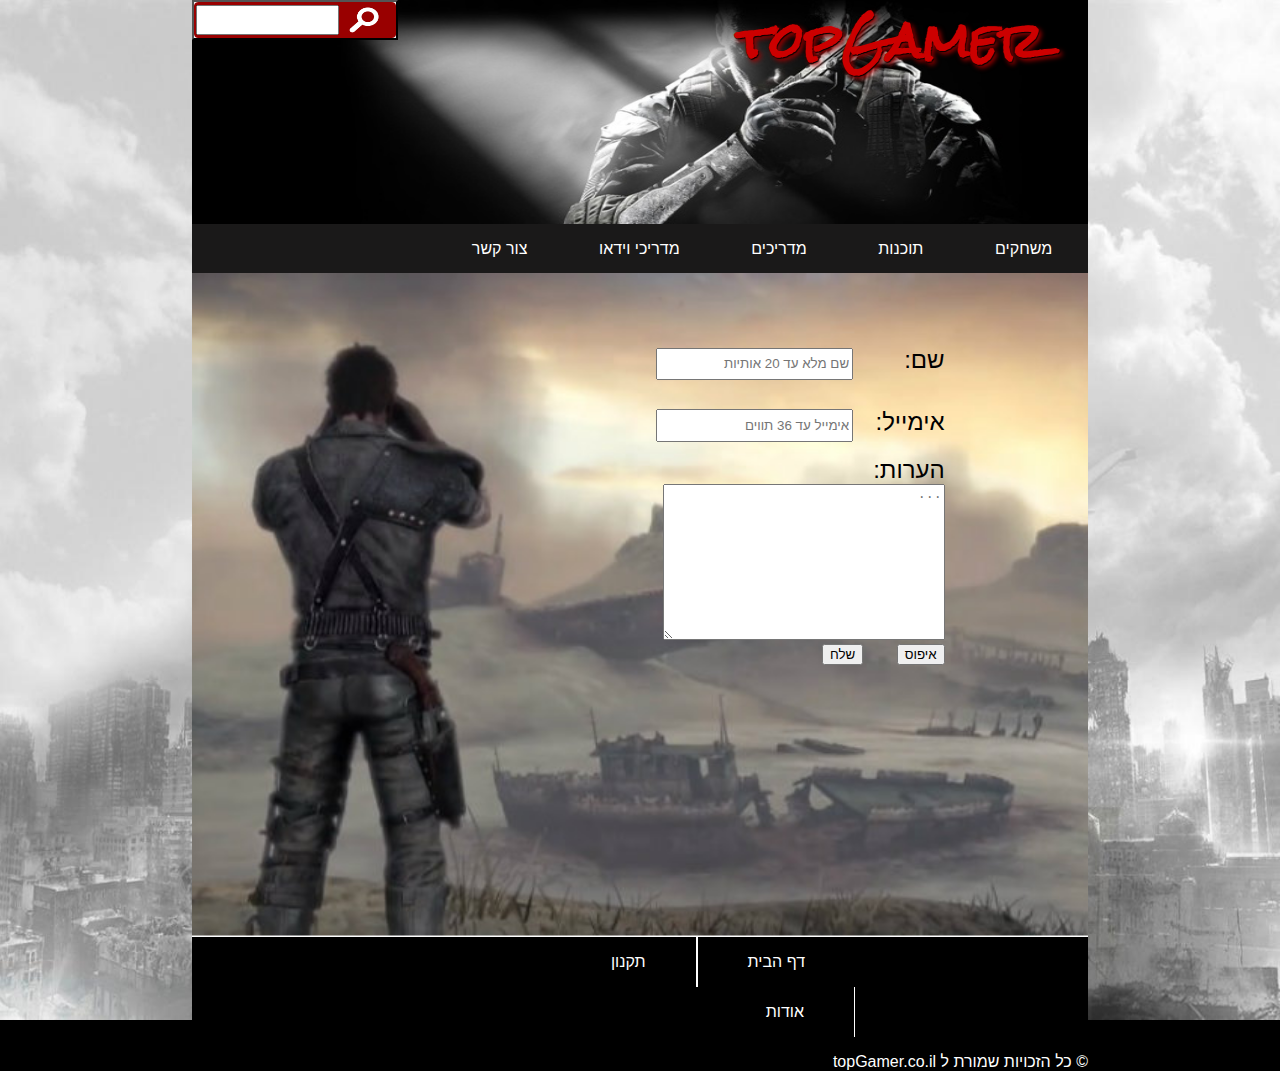
<file: contact.html>
<!DOCTYPE HTML>

<html ng-app="inputDataApp">

	<head>
		<meta name="viewport" content="width=device-width, initial-scale=1">
		<meta http-equiv="Content-Type" content="text/html; charset=UTF-8" />
		<title>top gamer</title>
		<link rel="stylesheet" href="css/style.css" />
		<link rel="stylesheet" href="css/test.css" />
		<script src="http://html5shiv.googlecode.com/svn/trunk/html5.js"></script>
		<link href='https://fonts.googleapis.com/css?family=Rock+Salt' rel='stylesheet' type='text/css'>

	</head>

	<body>
		<div id="container">
			<header>
				<div id="logo">
					<a href="index.html">topGamer</a>
				</div>
				<div id="search">

					<button id="search_btn" type="submit">
						<input id="search_input" type="text"/>
					</button>

				</div>
			</header>
			<nav id="main-nav">
				<ul>
					<li>
						<a href="games.html">משחקים</a>
						<ul>
							<li>
								<a href="#">משחקים בתשלום</a>
							</li>
							<li>
								<a href="#">משחקים בחינם</a>
							</li>
						</ul>
					</li>
					<li>
						<a href="softwares.html">תוכנות</a>
					</li>
					<li>
						<a href="guides.html">מדריכים</a>
					</li>
					<li>
						<a href="update.html">מדריכי וידאו</a>
					</li>
					<li>
						<a href="#">צור קשר</a>
					</li>
				</ul>

			</nav>
			<section id="contact_section">
				<form id="contact_form">
					<label for="name"> שם: </label>
					<input id="cf_name" type="text" maxlength="20" placeholder="שם מלא עד 20 אותיות" required  />
					<br />
					<label for="name"> אימייל: </label>
					<input type="email" required="" maxlength="25" placeholder="אימייל עד 36 תווים" />
					<br />
					<label for="comments"> הערות:</label>
					<br />
					<textarea id="cf_comments" rows="10" cols="20" required="" maxlength="50" placeholder="..."></textarea>
					<br />
					<button class="cont_form_btn" id="reset" type="reset">
						איפוס
					</button>
					<button class="cont_form_btn" type="submit">
						שלח
					</button>
				</form>
				<div id="contact_info">

				</div>
			</section>
			<footer>
				<nav id="footer-nav">
					<ul>
						<li>
							<a href="index.html">דף הבית</a>
						</li>
						<li>
							<a href="regulations.html">תקנון</a>
						</li>
						<li>
							<a href="about.html">אודות</a>
						</li>
					</ul>
				</nav>
				<p>
					&copy; כל הזכויות שמורת ל topGamer.co.il
				</p>
			</footer>

		</div>
	</body>

</html>
</file>
<file: css/style.css>
/*general*/

body {
	-webkit-touch-callout: none;
	-webkit-user-select: none;
	-khtml-user-select: none;
	-moz-user-select: none;
	-ms-user-select: none;
	user-select: none;
	/*direction: rtl;*/
	text-align: right;
	color: white;
	font-family: Arial;
	background-color: #000000;
	background-image: url('../images/body_bg.jpg');
	background-repeat: no-repeat;
	background-size: 100% 100%;
	margin: 0;
	padding: 0;
}

[ng\:cloak], [ng-cloak], [data-ng-cloak], [x-ng-cloak], .ng-cloak, .x-ng-cloak {
	display: none !important;
}

nav {
	margin: 0;
	padding: 0;
}
ul {
	list-style: none;
	margin: 0;
	padding: 0;
}
li {
	margin: 0;
	padding: 0;
}
a {
	margin: 0;
	padding: 0;
	text-decoration: none;
	color: #FFFFFF;
	cursor: pointer;
}

/*layout page*/
#container {
	position: relative;
	background-color: #FFFFFA;
	width: 70%;
	margin: 0 auto;
	padding: 0;
	height: 100%;
	direction: rtl;
}
header {
	position: relative;
	background-color: black;
	background-image: url('../images/header_bg.jpg');
	height: 14em;
	margin: 0;
	padding: 0;
	background-size: 100% 100%;
}
footer {
	background-color: black;
	height: 83px;
	margin: 0;
	padding: 0;
}
section {
	min-height: 664px;
	position: relative;
	color: black;
}

#logo {
	position: absolute;
	right: 0;
	top: -8%;
	width: 34%;
}
/*#lodo_div {
 position: relative;
 }*/
/*#social-bar {
 float: right;
 width: 500px;
 background-color: #FF6600;
 }*/
#search {
	float: left;
	position: relative;
	width: 23%
}

#main-nav {
	display: block;
	background-color: #1A1919;
}

/*logo*/
#logo a {
	font-family: 'Rock Salt', cursive;
	color: #CC0000;
	text-align: center;
	font-size: 3em;
	font-weight: bolder;
	text-shadow: 1px 1px 1px #000, 3px 3px 5px #990000;
	margin-right: 14%;
}

/* nav */

#main-nav ul li:hover > ul {
	display: block;
	background-color: #1A1919;
}
/*#main-nav li:hover {
 background-color: #333332;
 }*/

#main-nav ul ul {
	position: absolute;
	display: none;
	padding: 0;
	top: 100%;
	z-index: 999;
}

#main-nav ul:after {
	content: "";
	clear: both;
	display: block;
}

#main-nav ul li {
	position: relative;
	float: right;
	line-height: 308%;
	padding: 0 4%;
}
#main-nav ul li ul li {
	width: 130px;
}
#main-nav li {

}
#main-nav a:hover {
	color: gray;
}
/* footer */

#footer-nav {
	width: 430px;
	clear: both;
	overflow: hidden;
	margin: 0 auto;
}
#footer-nav ul li {
	float: right;
	line-height: 50px;
	padding: 0 50px;
}
#footer-nav ul li:first-child {
	border-left: 2px solid #FFFFFF;
}
#footer-nav ul li:last-child {
	border-right: 1px solid;
}

/* search bar*/
#search_input {
	margin: 0;
	padding: 0px;
	width: 69%;
	/* display: inline-block; */
	float: left;
	height: 2em;
	margin-left: 1%;
}

#search_input input {
	height: 2em;
}

#search_btn {
	padding: 0 0 0 0 !important;
	height: 3em;
	cursor: pointer;
	width: 100%;
	/* background-color: #FFFFFF; */
	background-image: url('../images/search-button.png');
	background-size: 100% 100%;
	/* border: none; */
	float: left;
	display: inline-block;
}

/* forms */

#cf_comments {
	width: 38%;
}
#reset {
	margin-left: 4%;
}
label {
	display: inline-block;
	width: 6%;
}
input {
	margin: 1%;
}
/* main page */
#main_page h3 {
	text-align: center;
	color: #404040;
	font-size: 2em;
	font-style: oblique;
	font-weight: 900;
	font-variant: small-caps;
	margin-bottom: auto;
}
/* section artical games*/
.li_games {
	margin-bottom: 1%;
}
.li_games h6 {
	font-size: 1em;
}
.li_games:hover {
	background-color: #F0F0F5;
}
.games_block {
	display: inline;
	text-align: center;
	width: 100%;
	height: 16em;
	margin: 1%;
	border: 0;
}
.games_block img {
	display: block;
	width: 56%;
	margin: 2% auto;
}
.games_block a {
	color: blue;
	text-decoration: underline;
	display: block;
	margin: 1% auto;
}
.games_block h3 {
	text-align: center;
	color: #404040;
	font-size: 4em;
	font-style: oblique;
	font-weight: 900;
	font-variant: small-caps;
	margin-bottom: auto;
}
.games_block h6 {
	margin: 0;
}
.games_block iframe {
	display: block;
	margin: 1% auto
}
#dota2 {
	margin: 2%;
}
#war_thunder {
	margin: 2%;
}
#world_of_warships {
	margin: 2%;
}

/* social bar*/

/* tablet  device */
@media screen and (max-width: 800px) {
	#container {
		width: 100%;
	}
	#logo {
		left: 58%;
	}
	#search_input {
		margin: 0;
		padding: 0px;
		width: 73%;
		/* float: left; */
		/* height: 3em; */
		border-radius: 3%
	}
	#search_btn {
		padding: 0 0 0 0 !important;
		height: 3em;
		cursor: pointer;
		width: 100%;
		background-size: 100% 100%;
		float: left;
		display: inline-block;
	}
	#search {
		float: left;
		position: relative;
		width: 34%;
	}
	#main-nav ul li:hover > ul {
		display: none;
	}
}
/* phone device */
@media screen and (max-width: 500px) {
	#container {
		width: 100%;
	}
	footer {
		height: 100%;
		width: 100%;
	}
	#footer-nav {
		width: 100%;
	}
	#footer-nav ul li {
		line-height: 252%;
		padding: 0 10%;
	}
	#logo {
		width: 100%;
		position: static;
	}
	#logo a {
		display: block;
		margin-right: 0;
	}
	#search {
		position: absolute;
		top: 82%;
		right: 23%;
		width: 56%;
	}
	#search_btn {
		position: absolute;
		width: 100%;
	}
	#search_input {
		margin: 0 0 0 1%;
		width: 74%;
		height: 80%;
	}

	.games_block iframe {
		width: 100%;
		height: 0%;
	}
	.games_block h3 {
		font-size: 2em;
	}
	.games_block img {
		width: 73%;
	}

	#guides_page h3 {
		font-size: 1em;
	}
	#guides_page img {

	}
	#main_page p {
		width: 100% !important;
		margin: 0 !important;
	}
	#mpIframe {
		margin: 0 !important;
	}
	iframe {
		width: 100%;
	}
	div.ng-scope p {
		padding: 0 !important;
	}
	#cf_comments {
		width: 85%;
	}
	#contact_form label {
		width: 25% !important;
	}
	#contact_form input {
		width: 57% !important;
	}
	#main-nav a {
		font-size: 0.87em;
	}
	#main-nav ul li {
		padding: 0 3.5%;
	}

}
</file>
<file: css/test.css>
div.ng-scope:hover {
	background-color: #F0F0F5;
}
div.ng-scope h6 {
	font-size: 1em;
}
div.ng-scope p {
	padding: 0 11%;
}

#main_page {
	border: 1em solid #1A1919;
}
#mg_ifram {
	width: 42%;
	margin-right: 8%;
	display: inline-block;
}
article h1 {
	text-align: center;
	color: #1A1919;
	font-size: 4em;
	font-style: oblique;
	font-weight: 900;
	font-variant: small-caps;
	margin: auto;
	background-color: #CC0000;
}
#main_page p {
	float: none;
	display: inline-block;
	width: 34%;
	vertical-align: top;
	margin-right: 3%;
	padding: 0;
}
#main_page a {
	background-color: red;
	font-size: 1em;
}
#mpIframe {
	margin: 0 5% 1% -105px;
}
/* software */
#softwareSection img {
	width: 10%;
	display: inline-block;
}
#softwareSection h3 {
	width: 67%;
	margin: 0;
	display: inline;
}

/* guides */

#guides_page h3 {
	text-align: center;
	color: #404040;
	font-size: 2em;
	font-style: oblique;
	font-weight: 900;
	font-variant: small-caps;
	margin-bottom: auto;
}
#guides_page img {
	display: inline-block;
	width: 31%;
	height: 12em;
	margin: 2% 4%;
}
#guides_page p {
	margin: 2%;
	padding: 0;
	display: inline-block;
	vertical-align: top;
	width: 50%;
}
#guides_page a {
	color: #0000FF;
	display: block;
	margin-left: 4%;
	padding-bottom: 1%;
	text-align: left;
}
#guides_page a span {
	color: white;
	background-color: #808080;
	border-radius: 5%;
	padding: 0.5% 1%;
	box-shadow: 1px 1px 1px 1px #404040;
	font-weight: bolder;
	font-size: 0.8em;
}
#guides_page a span:hover {
	color: #FFFFFF;
	background-color: #cc0000;
	box-shadow: 1px 1px 1px 1px #CC0000;
}

/*update page*/

.update_page iframe {
	width: 100%;
	height: 89%;
}
.update_page {
	border-style: outset;
	width: 24%;
	height: 12em;
	margin: 2% 2%;
	display: inline-block;
	border-radius: 3%;
}
.update_page h4 {
	font-size: 0.7em;
	padding: 0;
	margin: 0;
}

/* main page*/
.mp_section h2 {
	text-align: center;
	color: #404040;
	font-size: 3.5em;
	font-style: oblique;
	font-weight: 900;
	font-variant: small-caps;
	margin-bottom: auto;
	padding: 0 5%;
}
.mp_section iframe {
	display: block;
	margin: 0 auto;
	width: 72%;
}
.mp_section p {
	margin: 1% 5%;
}

/* contact page*/
#contact_section {
	background-image: url('../images/contactBackground.jpg');
	background-repeat: no-repeat;
	background-size: cover;
}
#contact_form input {
	margin: 2%;
	width: 26%;
	height: 2em;
}
#contact_form label {
	display: inline-block;
	width: 10%;
	font-size: 1.5em;
	margin: 0;
	padding: 0;
}
#contact_form {
	position: absolute;
	width: 81%;
	right: 16%;
	top: 9%;
}

/* regulatians page*/
#regul article {
	margin: 0 5%;
}
#regul h3 {
	text-align: right;
	color: #404040;
	font-size: 3.5em;
	font-style: oblique;
	font-weight: 900;
	font-variant: small-caps;
	margin-bottom: auto;
	padding: 0 5%;
}
/* about page */
#about article {
	margin: 0 5%;
}
#about h3 {
	text-align: right;
	color: #404040;
	font-size: 3.5em;
	font-style: oblique;
	font-weight: 900;
	font-variant: small-caps;
	margin-bottom: auto;
	padding: 0 5%;
}
</file>
